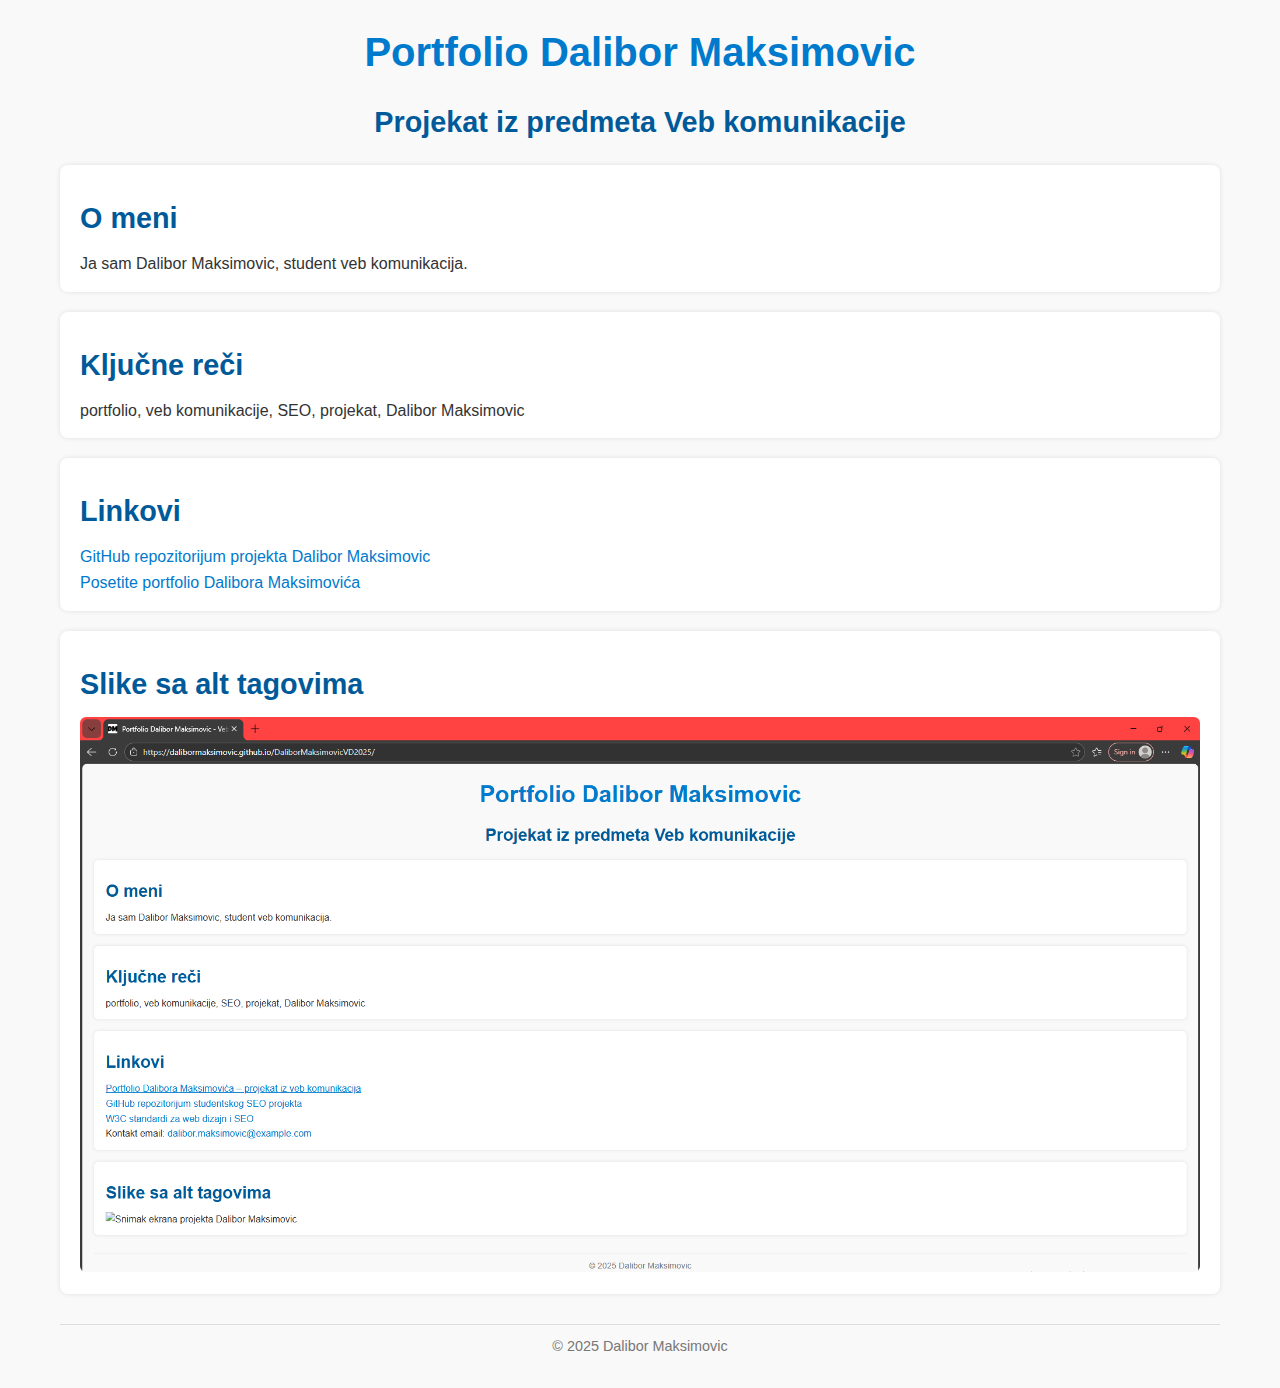
<file: index.html>
<!DOCTYPE html>
<html lang="sr">
<head>
  <meta charset="UTF-8" />
  <meta name="viewport" content="width=device-width, initial-scale=1" />

  <meta name="author" content="Dalibor Maksimovic" />
  <meta name="description" content="Portfolio Dalibora Maksimovića - projekat iz veb komunikacija." />
  <meta name="keywords" content="portfolio, veb komunikacije, Dalibor Maksimovic, SEO, projekat" />

  <title>Portfolio Dalibor Maksimovic - Veb komunikacije</title>

  <link rel="stylesheet" href="style.css" />
  <link rel="icon" href="favicon.ico" type="image/x-icon" />
</head>
<body>
  <header>
    <h1>Portfolio Dalibor Maksimovic</h1>
    <h2>Projekat iz predmeta Veb komunikacije</h2>
  </header>

  <main>
    <section>
      <h2>O meni</h2>
      <p>Ja sam Dalibor Maksimovic, student veb komunikacija.</p>
    </section>

    <section>
      <h2>Ključne reči</h2>
      <p>portfolio, veb komunikacije, SEO, projekat, Dalibor Maksimovic</p>
    </section>

    <section>
  <h2>Linkovi</h2>
  <p><a href="https://github.com/dalibormaksimovic/DaliborMaksimovicVD2025" target="_blank" rel="noopener noreferrer">GitHub repozitorijum projekta Dalibor Maksimovic</a></p>
  <p><a href="https://dalibormaksimovic.github.io/DaliborMaksimovicVD2025/" target="_blank" rel="noopener noreferrer">Posetite portfolio Dalibora Maksimovića</a></p>
</section>


    <section>
      <h2>Slike sa alt tagovima</h2>
      <img src="images/project-screenshot.png" alt="Snimak ekrana projekta Dalibor Maksimovic" />
    </section>
  </main>

  <footer>
    <p>© 2025 Dalibor Maksimovic</p>
  </footer>
</body>
</html>
</file>
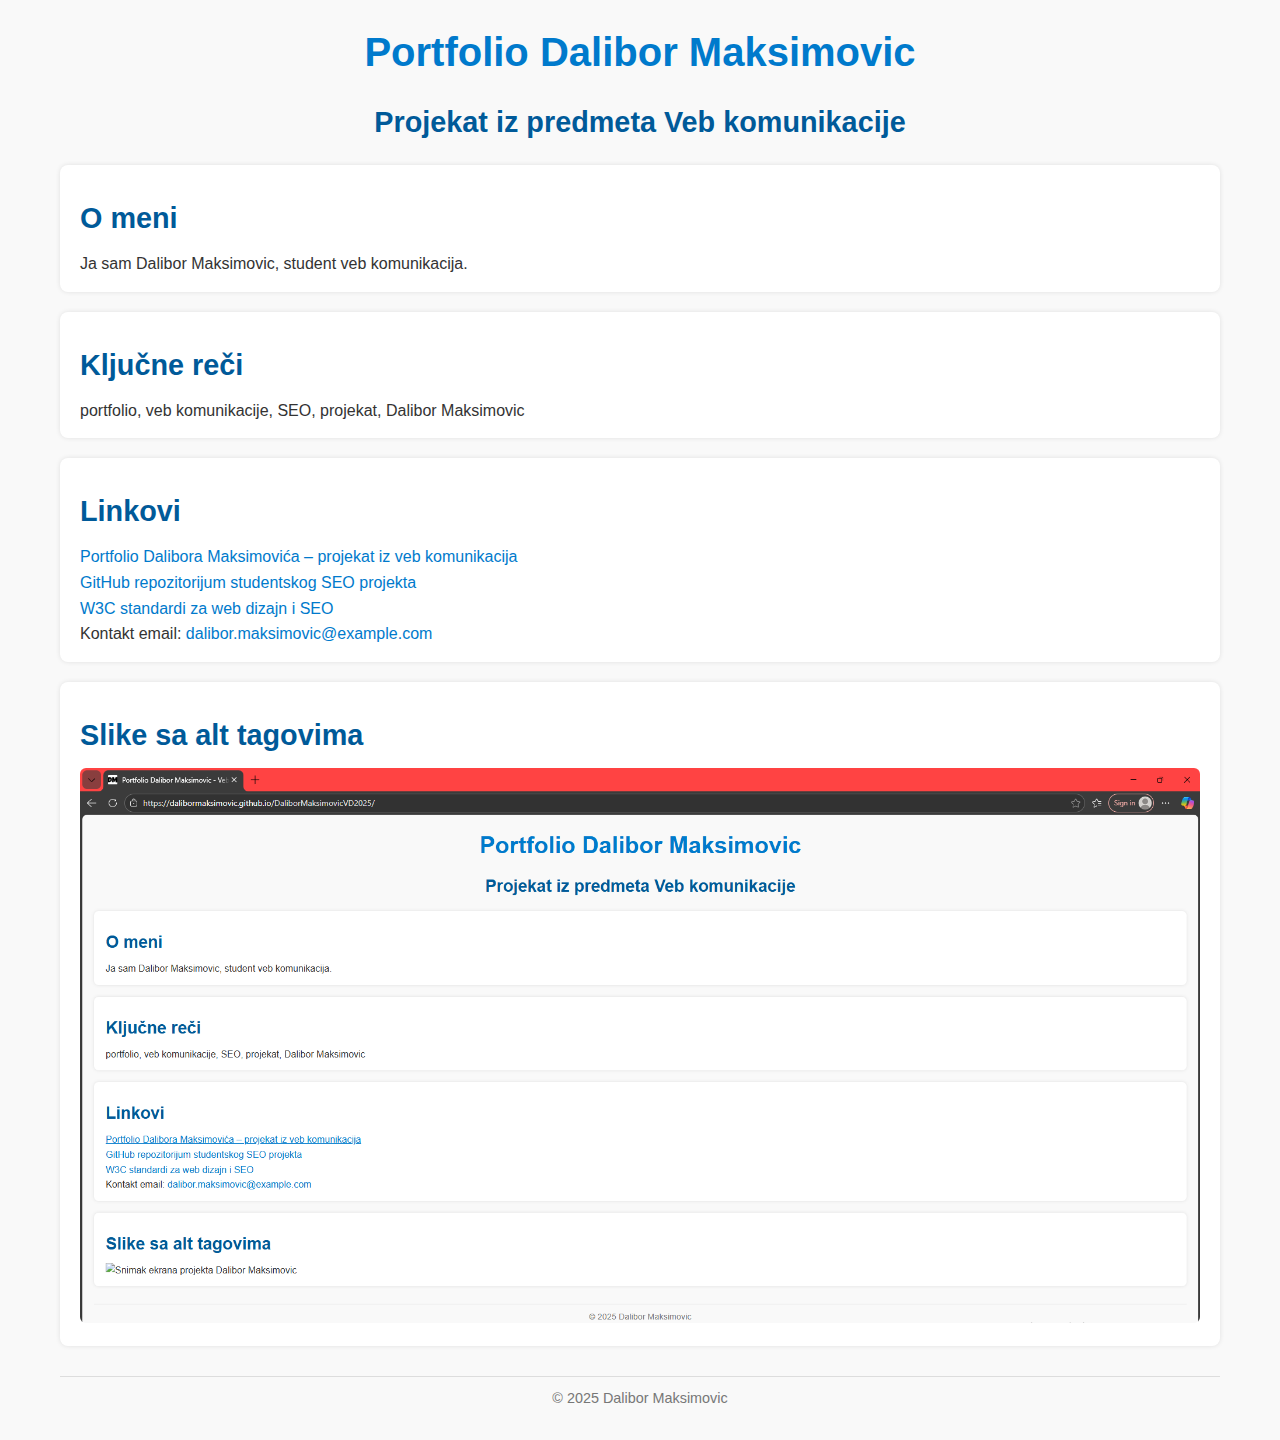
<file: index.min.html>
<!doctype html>
<html lang=sr>
<head>
<meta charset=UTF-8>
<meta name=viewport content="width=device-width,initial-scale=1">
<meta name=robots content="index, follow">
<link rel=canonical href=https://dalibormaksimovic.github.io/DaliborMaksimovicVD2025/ >
<meta name=author content="Dalibor Maksimovic">
<meta name=description content="Portfolio Dalibora Maksimovića - projekat iz veb komunikacija.">
<meta name=keywords content="portfolio, veb komunikacije, Dalibor Maksimovic, SEO, projekat">
<title>Portfolio Dalibor Maksimovic - Veb komunikacije</title>
<link rel=stylesheet href=style.css>
<link rel=icon href=favicon.ico type=image/x-icon>
<meta property=og:title content="Portfolio Dalibor Maksimovic - Veb komunikacije">
<meta property=og:description content="Projekat iz predmeta Veb komunikacije sa SEO optimizacijom.">
<meta property=og:type content=website>
<meta property=og:url content=https://dalibormaksimovic.github.io/DaliborMaksimovicVD2025/ >
<meta property=og:image content=https://dalibormaksimovic.github.io/DaliborMaksimovicVD2025/images/project-screenshot.png>
</head>
<body>
<header>
<h1>Portfolio Dalibor Maksimovic</h1>
<h2>Projekat iz predmeta Veb komunikacije</h2>
</header>
<main>
<section>
<h2>O meni</h2>
<p>Ja sam Dalibor Maksimovic, student veb komunikacija.</p>
</section>
<section>
<h2>Ključne reči</h2>
<p>portfolio, veb komunikacije, SEO, projekat, Dalibor Maksimovic</p>
</section>
<section>
<h2>Linkovi</h2>
<p>
<a href=https://dalibormaksimovic.github.io/DaliborMaksimovicVD2025/ target=_blank rel="noopener noreferrer">
Portfolio Dalibora Maksimovića – projekat iz veb komunikacija
</a>
</p>
<p>
<a href=https://github.com/dalibormaksimovic/DaliborMaksimovicVD2025 target=_blank rel="noopener noreferrer">
GitHub repozitorijum studentskog SEO projekta
</a>
</p>
<p>
<a href=https://www.w3.org/standards/webdesign/ target=_blank rel="noopener noreferrer">
W3C standardi za web dizajn i SEO
</a>
</p>
<p>
Kontakt email:
<a href=mailto:dalibor.maksimovic@example.com>dalibor.maksimovic@example.com</a>
</p>
</section>
<section>
<h2>Slike sa alt tagovima</h2>
<img src=images/project-screenshot.png alt="Snimak ekrana projekta Dalibor Maksimovic">
</section>
</main>
<footer>
<p>&copy; 2025 Dalibor Maksimovic</p>
</footer>
</body>
</html>
</file>
<file: style.css>
* {
  margin: 0;
  padding: 0;
  box-sizing: border-box;
}

body {
  font-family: Arial, sans-serif;
  line-height: 1.6;
  background: #f9f9f9;
  color: #333;
  padding: 20px;
  max-width: 1200px;
  margin: auto;
}

header {
  text-align: center;
  margin-bottom: 20px;
}

h1 {
  font-size: 2.5rem;
  color: #007acc;
}

h2 {
  font-size: 1.8rem;
  color: #005a99;
  margin-top: 15px;
  margin-bottom: 10px;
}

main section {
  background: white;
  padding: 15px 20px;
  margin-bottom: 20px;
  border-radius: 8px;
  box-shadow: 0 0 5px rgba(0,0,0,0.1);
}

a {
  color: #007acc;
  text-decoration: none;
}

a:hover {
  text-decoration: underline;
}

img {
  max-width: 100%;
  height: auto;
  border-radius: 6px;
}

footer {
  text-align: center;
  margin-top: 30px;
  padding: 10px 0;
  border-top: 1px solid #ddd;
  color: #777;
  font-size: 0.9rem;
}

@media (max-width: 600px) {
  body {
    padding: 10px;
  }

  h1 {
    font-size: 2rem;
  }

  h2 {
    font-size: 1.5rem;
  }

  main section {
    padding: 10px 15px;
  }
}
</file>
